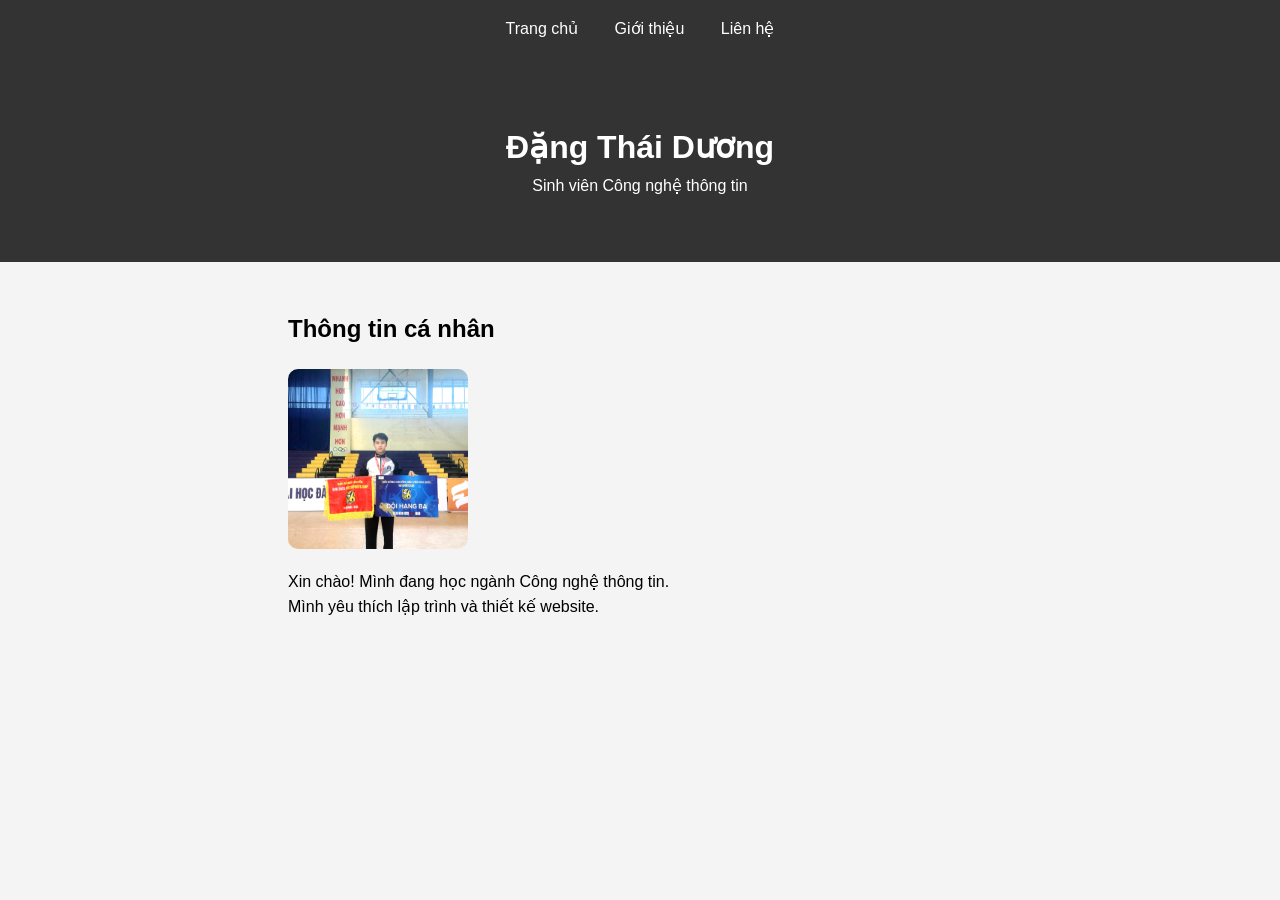
<file: index.html>
<!DOCTYPE html>
<html lang="vi">
<head>
    <meta charset="UTF-8">
    <meta name="viewport" content="width=device-width, initial-scale=1.0">
    <title>Giới thiệu - Portfolio</title>
    <link rel="stylesheet" href="css/style.css">
</head>
<body>
    <nav>
        <a href="index.html">Trang chủ</a>
        <a href="about.html">Giới thiệu</a>
        <a href="contact.html">Liên hệ</a>
    </nav>

    <header>
        <h1>Đặng Thái Dương </h1>
        <p>Sinh viên Công nghệ thông tin</p>
    </header>

    <section>
        <h2>Thông tin cá nhân</h2>
        <img src="images/avatar.jpg" alt="Ảnh đại diện"
             width="180">
        <p>Xin chào! Mình đang học ngành Công nghệ thông tin.</p>
        <p>Mình yêu thích lập trình và thiết kế website.</p>
    </section>

    <script src="js/script.js"></script>
</body>
</html>
</file>
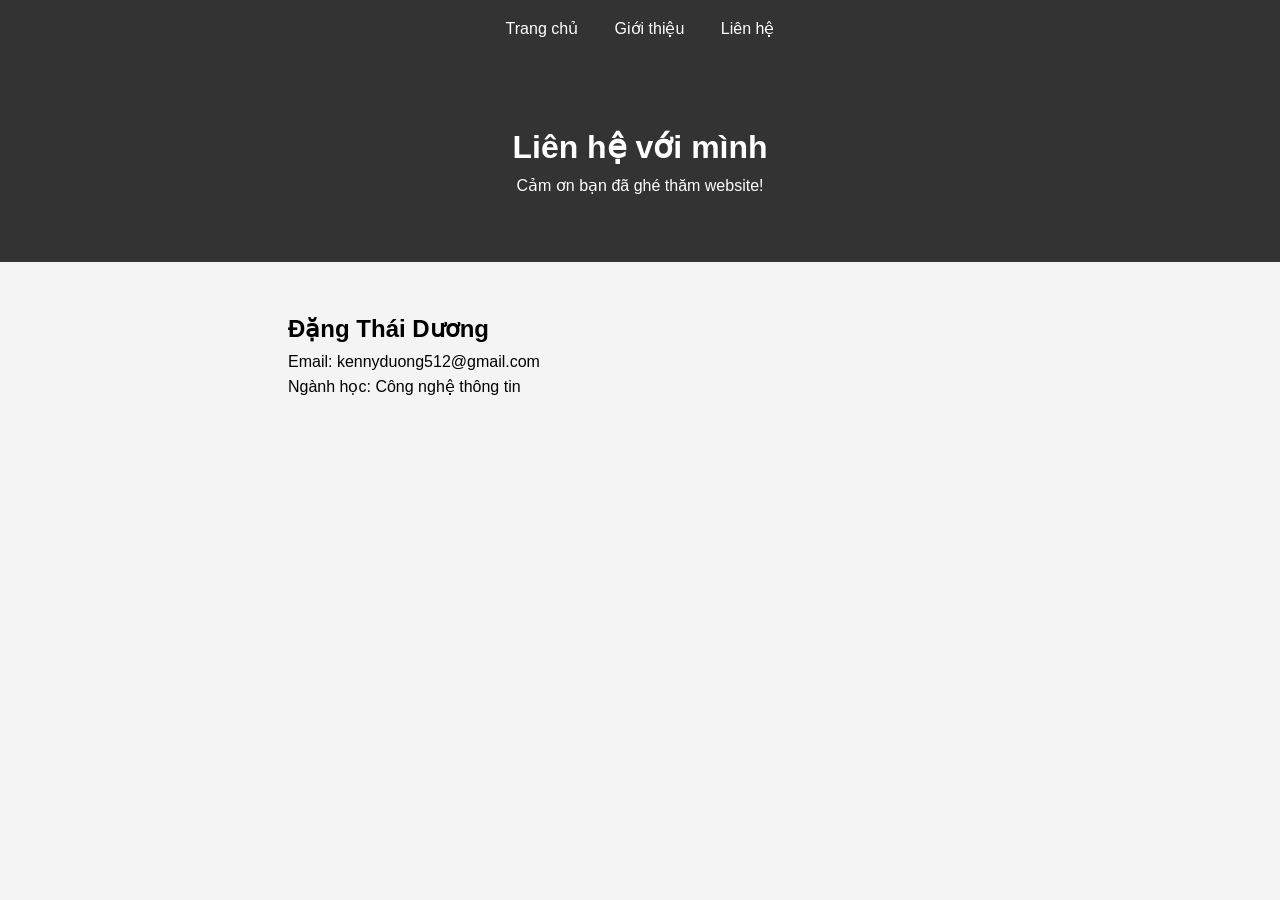
<file: contact.html>
<!DOCTYPE html>
<html lang="vi">
<head>
    <meta charset="UTF-8">
    <meta name="viewport" content="width=device-width, initial-scale=1.0">
    <title>Liên hệ - Portfolio</title>
    <link rel="stylesheet" href="css/style.css">
</head>
<body>
    <nav>
        <a href="index.html">Trang chủ</a>
        <a href="about.html">Giới thiệu</a>
        <a href="contact.html">Liên hệ</a>
    </nav>

    <header>
        <h1>Liên hệ với mình</h1>
        <p>Cảm ơn bạn đã ghé thăm website!</p>
    </header>

    <section>
        <h2>Đặng Thái Dương</h2>
        <p>Email: kennyduong512@gmail.com </p>
        <p>Ngành học: Công nghệ thông tin</p>
    </section>

    <script src="js/script.js"></script>
</body>
</html>
</file>
<file: css/style.css>
* {
    margin: 0;
    padding: 0;
    box-sizing: border-box;
}

body {
    font-family: 'Segoe UI', sans-serif;
    line-height: 1.6;
    background: #f4f4f4;
}

nav {
    background: #333;
    padding: 1rem;
    text-align: center;
}

nav a {
    color: white;
    margin: 0 1rem;
    text-decoration: none;
}

header {
    text-align: center;
    padding: 4rem 2rem;
    background: #333;
    color: white;
}

section {
    padding: 3rem;
    max-width: 800px;
    margin: 0 auto;
}

.project {
    background: white;
    padding: 2rem;
    margin: 1rem 0;
    border-radius: 8px;
    box-shadow: 0 2px 10px rgba(0,0,0,0.1);
}

section img {
    display: block;
    margin: 20px 0;
    border-radius: 10px;
    max-width: 100%;
}
</file>
